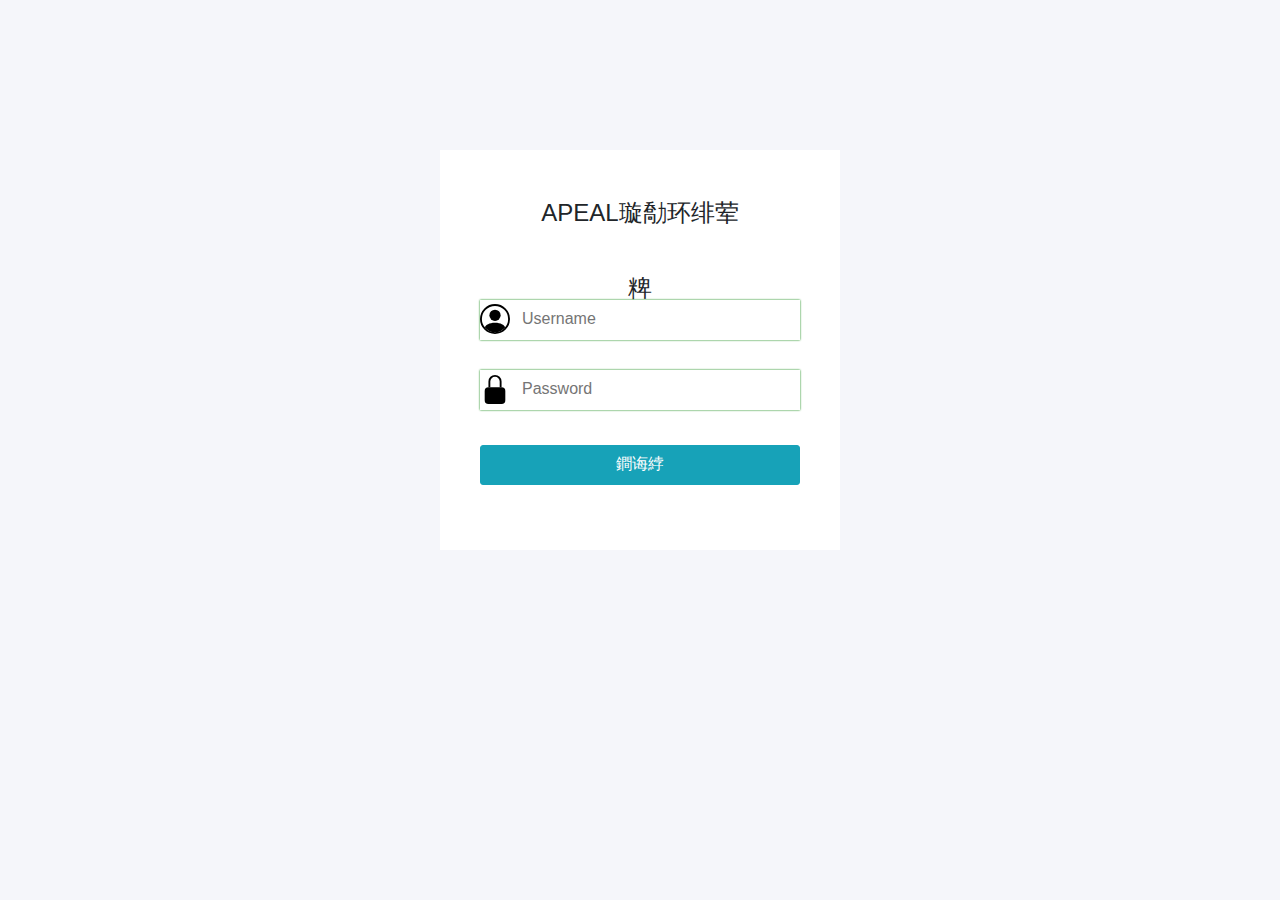
<file: index.html>
<!DOCTYPE html>
<html lang="en">
<head>
   <meta charset="gbk">
   <title>界面</title>
   <!--移动设备优先-->
   <meta name="viewport" content="width=device-width,initial-scale=1,shrink-to-fit=no">
   
   <!--引入bootstrap css-->
   <link rel="stylesheet" type="text/css" href="bootstrap.min.css">

   <!--引入自定义 css-->
   <link rel="stylesheet" type="text/css" href="2.css">

   <!--引入jquery,再引入popper.js，最后再引入bootstrap.js-->
   <script src="jquery.js"></script>
   <script src="bootstrap.bundle.min.js"></script>
</head>
<body class="bg">
<div id="denglu">
  <div class="biaoti">
  <h4 class="ziti">APEAL评价系统</h4>
  </div>
  <div class="uname">
    <div class="use"><img src="person-circle.svg" style="width:30px;height:30px;"></div>
   <input type="text" class="user" placeholder="Username">    
  </div>
  <div class="upsw">
    <div class="pswd"><img src="lock-fill.svg" style="width:30px;height:30px;"></div>
   <input type="password" class="psw" placeholder="Password">    
  </div>
  <div class="login">
  <a class="btn btn-info text-center"  href="APEAL.html">登录</a>
  </div>
</div>
</body>
</html>
</file>
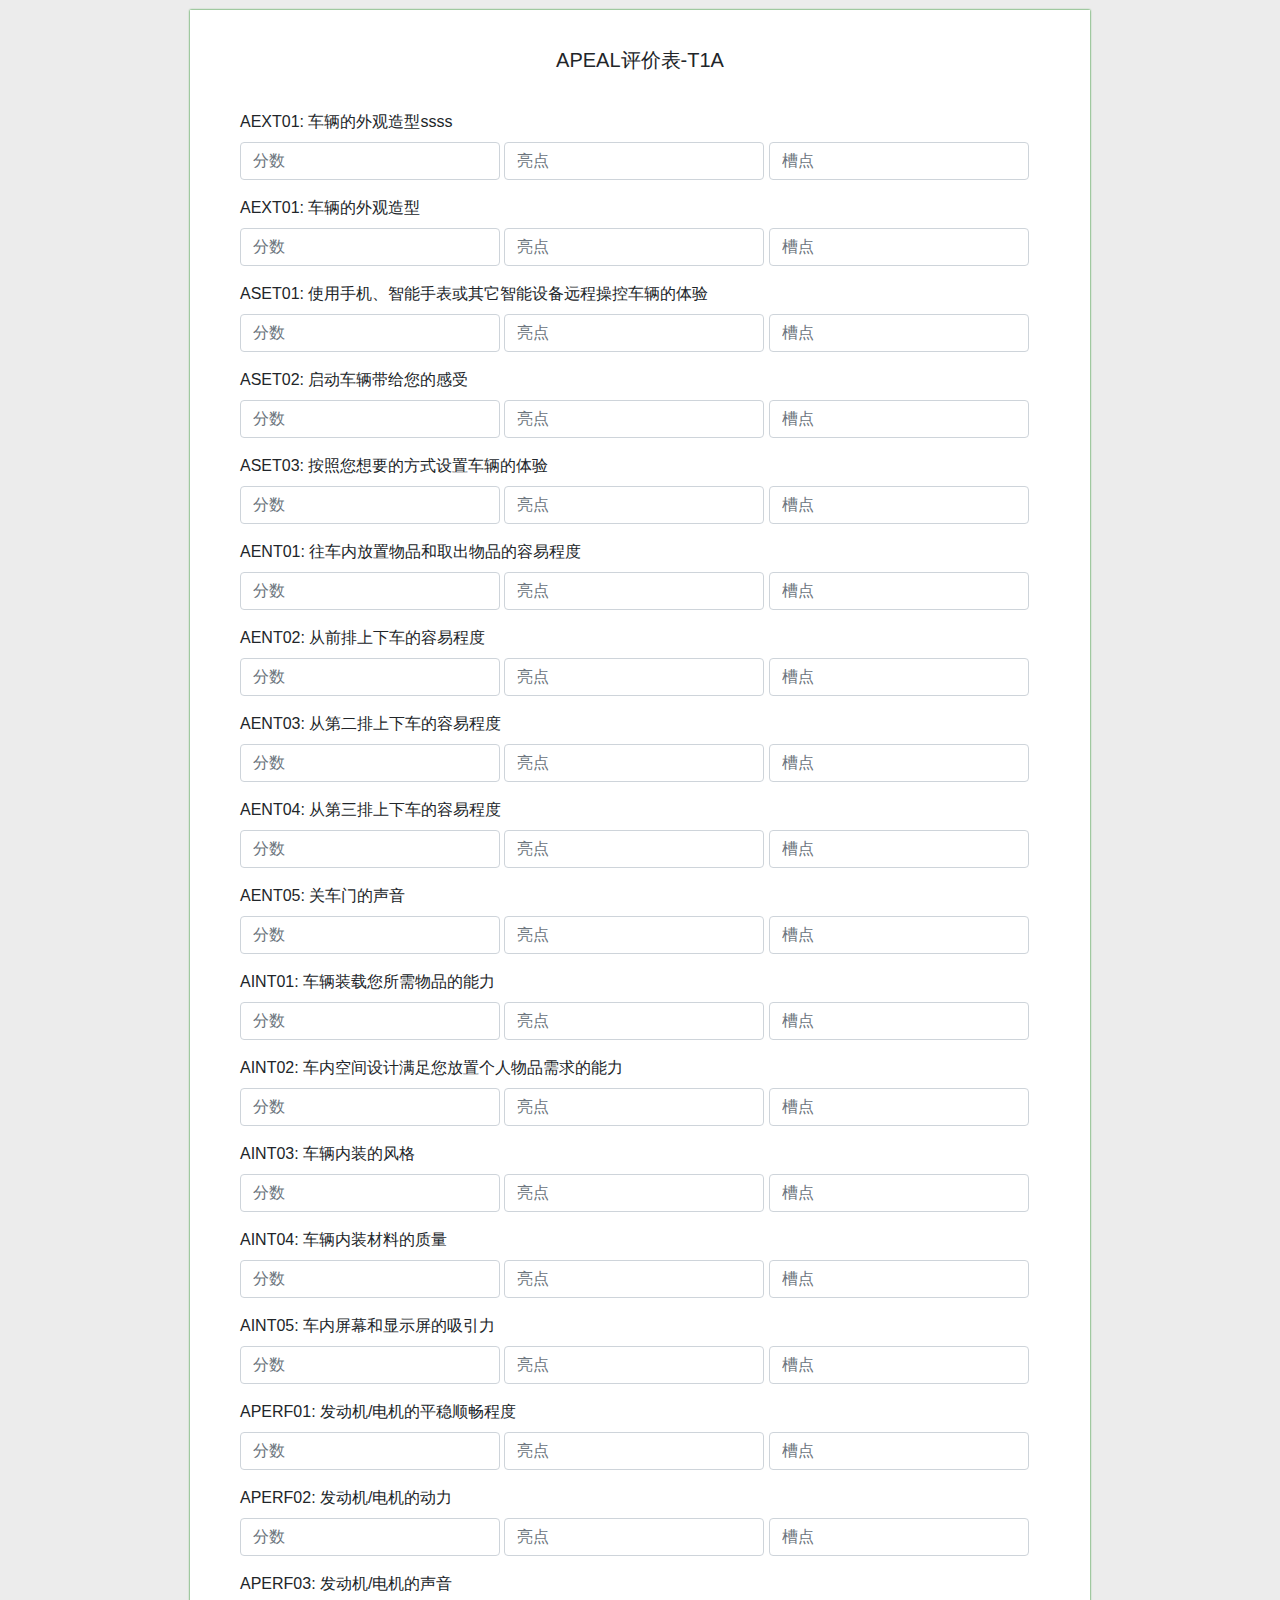
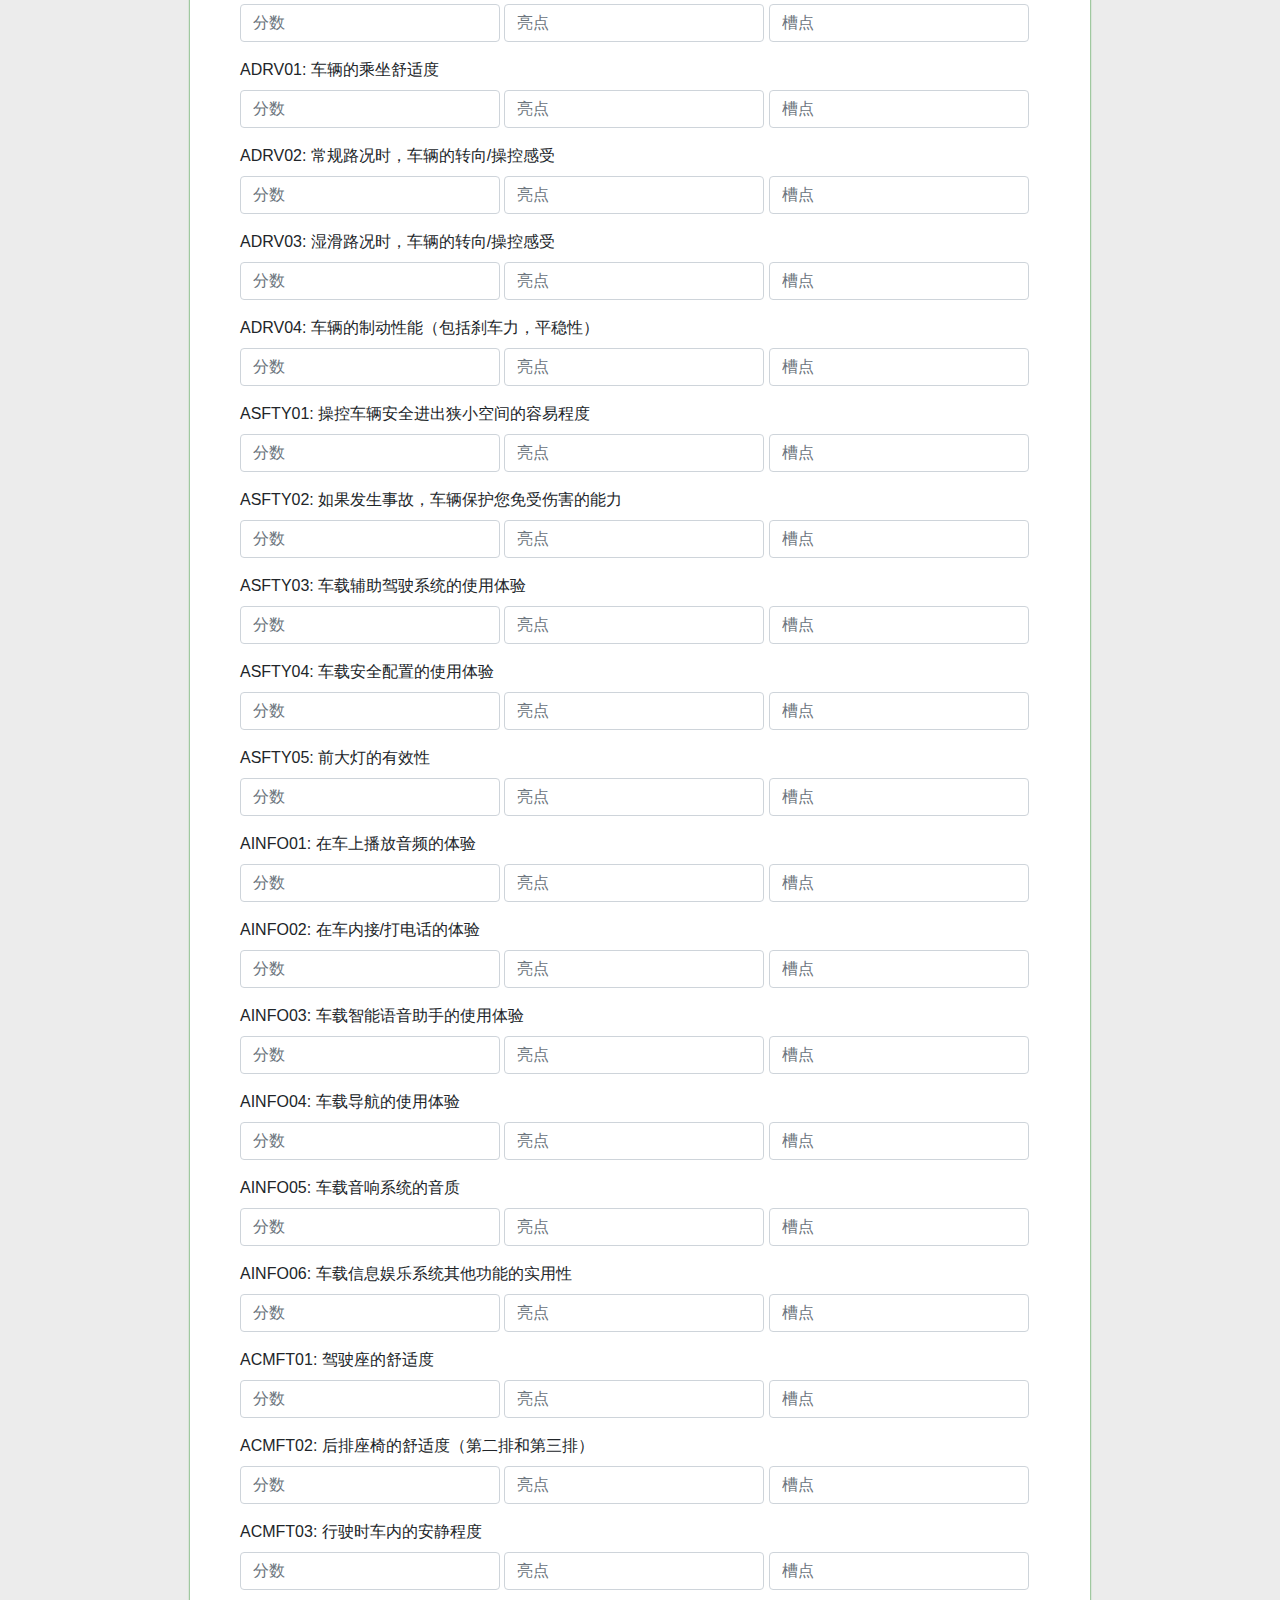
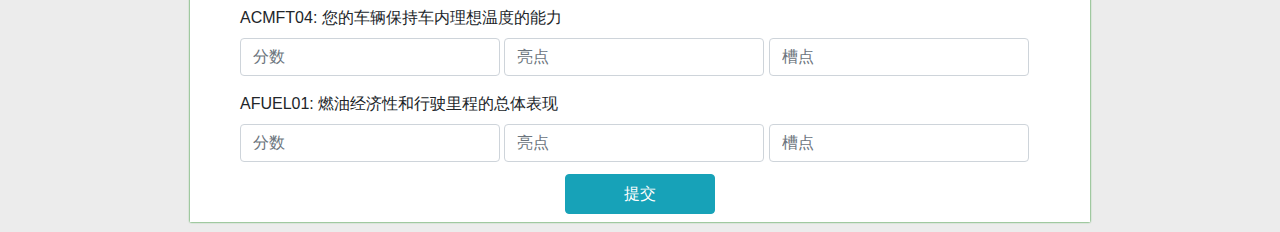
<file: 评价表.html>
<!DOCTYPE html>
<html lang="en">
<head>
   <meta charset="UTF-8">
   <title>产品评价</title>
   <!--移动设备优先-->
   <meta name="viewport" content="width=device-width,initial-scale=1,shrink-to-fit=no">
   
   <!--引入bootstrap css-->
   <link rel="stylesheet" type="text/css" href="bootstrap.min.css">

   <!--引入自定义 css-->
   <link rel="stylesheet" type="text/css" href="3.css">

   <!--引入jquery,再引入popper.js，最后再引入bootstrap.js-->
   <script src="jquery.js"></script>
   <script src="bootstrap.bundle.min.js"></script>
</head>
<body>
<div class="biao">
<div class="biaodan">
<h5>APEAL评价表-T1A</h5>
</div>
<form>
   <div class="form-group">
<label for="input1">AEXT01: 车辆的外观造型ssss</label>
<input type="text" class="form-control" placeholder="分数">
<input type="text" class="form-control" placeholder="亮点">
<input type="text" class="form-control" placeholder="槽点">
</div>
<div class="form-group">
<label for="input1">AEXT01: 车辆的外观造型</label>
<input type="text" class="form-control" placeholder="分数">
<input type="text" class="form-control" placeholder="亮点">
<input type="text" class="form-control" placeholder="槽点">
</div>
<div class="form-group">
<label for="input1">ASET01: 使用手机、智能手表或其它智能设备远程操控车辆的体验</label>
<input type="text" class="form-control" placeholder="分数">
<input type="text" class="form-control" placeholder="亮点">
<input type="text" class="form-control" placeholder="槽点">
</div>
<div class="form-group">
<label for="input1">ASET02: 启动车辆带给您的感受</label>
<input type="text" class="form-control" placeholder="分数">
<input type="text" class="form-control" placeholder="亮点">
<input type="text" class="form-control" placeholder="槽点">
</div>
<div class="form-group">
<label for="input1">ASET03: 按照您想要的方式设置车辆的体验</label>
<input type="text" class="form-control" placeholder="分数">
<input type="text" class="form-control" placeholder="亮点">
<input type="text" class="form-control" placeholder="槽点">
</div>
<div class="form-group">
<label for="input1">AENT01: 往车内放置物品和取出物品的容易程度</label>
<input type="text" class="form-control" placeholder="分数">
<input type="text" class="form-control" placeholder="亮点">
<input type="text" class="form-control" placeholder="槽点">
</div>
<div class="form-group">
<label for="input1">AENT02: 从前排上下车的容易程度</label>
<input type="text" class="form-control" placeholder="分数">
<input type="text" class="form-control" placeholder="亮点">
<input type="text" class="form-control" placeholder="槽点">
</div>
<div class="form-group">
<label for="input1">AENT03: 从第二排上下车的容易程度</label>
<input type="text" class="form-control" placeholder="分数">
<input type="text" class="form-control" placeholder="亮点">
<input type="text" class="form-control" placeholder="槽点">
</div>
<div class="form-group">
<label for="input1">AENT04: 从第三排上下车的容易程度</label>
<input type="text" class="form-control" placeholder="分数">
<input type="text" class="form-control" placeholder="亮点">
<input type="text" class="form-control" placeholder="槽点">
</div>
<div class="form-group">
<label for="input1">AENT05: 关车门的声音</label>
<input type="text" class="form-control" placeholder="分数">
<input type="text" class="form-control" placeholder="亮点">
<input type="text" class="form-control" placeholder="槽点">
</div>
<div class="form-group">
<label for="input1">AINT01: 车辆装载您所需物品的能力</label>
<input type="text" class="form-control" placeholder="分数">
<input type="text" class="form-control" placeholder="亮点">
<input type="text" class="form-control" placeholder="槽点">
</div>
<div class="form-group">
<label for="input1">AINT02: 车内空间设计满足您放置个人物品需求的能力</label>
<input type="text" class="form-control" placeholder="分数">
<input type="text" class="form-control" placeholder="亮点">
<input type="text" class="form-control" placeholder="槽点">
</div>
<div class="form-group">
<label for="input1">AINT03: 车辆内装的风格</label>
<input type="text" class="form-control" placeholder="分数">
<input type="text" class="form-control" placeholder="亮点">
<input type="text" class="form-control" placeholder="槽点">
</div>
<div class="form-group">
<label for="input1">AINT04: 车辆内装材料的质量</label>
<input type="text" class="form-control" placeholder="分数">
<input type="text" class="form-control" placeholder="亮点">
<input type="text" class="form-control" placeholder="槽点">
</div>
<div class="form-group">
<label for="input1">AINT05: 车内屏幕和显示屏的吸引力</label>
<input type="text" class="form-control" placeholder="分数">
<input type="text" class="form-control" placeholder="亮点">
<input type="text" class="form-control" placeholder="槽点">
</div>
<div class="form-group">
<label for="input1">APERF01: 发动机/电机的平稳顺畅程度</label>
<input type="text" class="form-control" placeholder="分数">
<input type="text" class="form-control" placeholder="亮点">
<input type="text" class="form-control" placeholder="槽点">
</div>
<div class="form-group">
<label for="input1">APERF02: 发动机/电机的动力</label>
<input type="text" class="form-control" placeholder="分数">
<input type="text" class="form-control" placeholder="亮点">
<input type="text" class="form-control" placeholder="槽点">
</div>
<div class="form-group">
<label for="input1">APERF03: 发动机/电机的声音</label>
<input type="text" class="form-control" placeholder="分数">
<input type="text" class="form-control" placeholder="亮点">
<input type="text" class="form-control" placeholder="槽点">
</div>
<div class="form-group">
<label for="input1">ADRV01: 车辆的乘坐舒适度</label>
<input type="text" class="form-control" placeholder="分数">
<input type="text" class="form-control" placeholder="亮点">
<input type="text" class="form-control" placeholder="槽点">
</div>
<div class="form-group">
<label for="input1">ADRV02: 常规路况时，车辆的转向/操控感受</label>
<input type="text" class="form-control" placeholder="分数">
<input type="text" class="form-control" placeholder="亮点">
<input type="text" class="form-control" placeholder="槽点">
</div>
<div class="form-group">
<label for="input1">ADRV03: 湿滑路况时，车辆的转向/操控感受</label>
<input type="text" class="form-control" placeholder="分数">
<input type="text" class="form-control" placeholder="亮点">
<input type="text" class="form-control" placeholder="槽点">
</div>
<div class="form-group">
<label for="input1">ADRV04: 车辆的制动性能（包括刹车力，平稳性）</label>
<input type="text" class="form-control" placeholder="分数">
<input type="text" class="form-control" placeholder="亮点">
<input type="text" class="form-control" placeholder="槽点">
</div>
<div class="form-group">
<label for="input1">ASFTY01: 操控车辆安全进出狭小空间的容易程度</label>
<input type="text" class="form-control" placeholder="分数">
<input type="text" class="form-control" placeholder="亮点">
<input type="text" class="form-control" placeholder="槽点">
</div>
<div class="form-group">
<label for="input1">ASFTY02: 如果发生事故，车辆保护您免受伤害的能力</label>
<input type="text" class="form-control" placeholder="分数">
<input type="text" class="form-control" placeholder="亮点">
<input type="text" class="form-control" placeholder="槽点">
</div>

<div class="form-group">
<label for="input1">ASFTY03: 车载辅助驾驶系统的使用体验</label>
<input type="text" class="form-control" placeholder="分数">
<input type="text" class="form-control" placeholder="亮点">
<input type="text" class="form-control" placeholder="槽点">
</div>
<div class="form-group">
<label for="input1">ASFTY04: 车载安全配置的使用体验</label>
<input type="text" class="form-control" placeholder="分数">
<input type="text" class="form-control" placeholder="亮点">
<input type="text" class="form-control" placeholder="槽点">
</div>
<div class="form-group">
<label for="input1">ASFTY05: 前大灯的有效性</label>
<input type="text" class="form-control" placeholder="分数">
<input type="text" class="form-control" placeholder="亮点">
<input type="text" class="form-control" placeholder="槽点">
</div>
<div class="form-group">
<label for="input1">AINFO01: 在车上播放音频的体验</label>
<input type="text" class="form-control" placeholder="分数">
<input type="text" class="form-control" placeholder="亮点">
<input type="text" class="form-control" placeholder="槽点">
</div>
<div class="form-group">
<label for="input1">AINFO02: 在车内接/打电话的体验</label>
<input type="text" class="form-control" placeholder="分数">
<input type="text" class="form-control" placeholder="亮点">
<input type="text" class="form-control" placeholder="槽点">
</div>
<div class="form-group">
<label for="input1">AINFO03: 车载智能语音助手的使用体验</label>
<input type="text" class="form-control" placeholder="分数">
<input type="text" class="form-control" placeholder="亮点">
<input type="text" class="form-control" placeholder="槽点">
</div>
<div class="form-group">
<label for="input1">AINFO04: 车载导航的使用体验</label>
<input type="text" class="form-control" placeholder="分数">
<input type="text" class="form-control" placeholder="亮点">
<input type="text" class="form-control" placeholder="槽点">
</div>
<div class="form-group">
<label for="input1">AINFO05: 车载音响系统的音质</label>
<input type="text" class="form-control" placeholder="分数">
<input type="text" class="form-control" placeholder="亮点">
<input type="text" class="form-control" placeholder="槽点">
</div>
<div class="form-group">
<label for="input1">AINFO06: 车载信息娱乐系统其他功能的实用性</label>
<input type="text" class="form-control" placeholder="分数">
<input type="text" class="form-control" placeholder="亮点">
<input type="text" class="form-control" placeholder="槽点">
</div>


<div class="form-group">
<label for="input1">ACMFT01: 驾驶座的舒适度</label>
<input type="text" class="form-control" placeholder="分数">
<input type="text" class="form-control" placeholder="亮点">
<input type="text" class="form-control" placeholder="槽点">
</div>
<div class="form-group">
<label for="input1">ACMFT02: 后排座椅的舒适度（第二排和第三排）</label>
<input type="text" class="form-control" placeholder="分数">
<input type="text" class="form-control" placeholder="亮点">
<input type="text" class="form-control" placeholder="槽点">
</div>
<div class="form-group">
<label for="input1">ACMFT03: 行驶时车内的安静程度</label>
<input type="text" class="form-control" placeholder="分数">
<input type="text" class="form-control" placeholder="亮点">
<input type="text" class="form-control" placeholder="槽点">
</div>
<div class="form-group">
<label for="input1">ACMFT04: 您的车辆保持车内理想温度的能力</label>
<input type="text" class="form-control" placeholder="分数">
<input type="text" class="form-control" placeholder="亮点">
<input type="text" class="form-control" placeholder="槽点">
</div>
<div class="form-group" id="group">
<label for="input1">AFUEL01: 燃油经济性和行驶里程的总体表现</label>
<input type="text" class="form-control" placeholder="分数">
<input type="text" class="form-control" placeholder="亮点">
<input type="text" class="form-control" placeholder="槽点">
</div>
<button type="submit" class="btn btn-info">提交</button>
</form>
</div>
<div class="foot">
</div>
</body>
</html>
</file>
<file: 2.css>
.bg{background-color:rgb(245,246,250);
/*    background-image:url('1.jpg');*/
    background-size:1280px 1024px;
    background-repeat:no-repeat;
}
#denglu{width:400px;
        height:400px;
        background-color:rgb(255,255,255);
        opacity:1;
        margin:150px auto;
}
.biaoti{width:200px;
        height:75px;
        position:absolute;
        top:175px;
        margin-left:100px;
        margin-right:100px;
}
.uname{width:320px;
       height:40px;
       position:absolute;
       top:300px;
       margin-left:40px;
       margin-right:40px;
       border:none;
       box-shadow:0px 0px 2px green;
       text-align:center;
} 
.use{
     width:30px;
     height:30px;
     line-height:30px;
     text-align:center;
     position:absolute;
     top:3px;
}
.user{position:absolute;
      top:1px;
      left:40px;
      width:276px;
      height:36px;
      border:none;
      outline:none;
}
.upsw{width:320px;
       height:40px;
       position:absolute;
       top:370px;
       margin-left:40px;
       margin-right:40px;
       border:none;
       box-shadow:0px 0px 2px green;
}
.pswd{width:30px;
     height:30px;
     line-height:30px;
     text-align:center;
     position:absolute;
     top:3px;
}
.psw{position:absolute;
      top:1px;
      left:40px;
      width:276px;
      height:36px;
      border:none;
      outline:none;}
.btn{width:320px;
       height:40px;
       position:absolute;
       top:445px;
       margin-left:40px;
       margin-right:40px;
       border-radius:3px;
}

.ziti{line-height:75px;
      text-align:center;
}
</file>
<file: 3.css>
form{width:800px;
     margin:auto;
}
.biao{width:900px;
      margin:auto;
      box-shadow:0px 0px 2px green;
      position:relative;
      top:10px;
      background-color:white;
}
.biaodan{text-align:center;
         height:100px;
}
h5{line-height:100px;
}
input.form-control{}
.foot{height:20px;}
#group{margin-bottom:20px;
}
button.btn.btn-info{width:150px;
                    height:40px;
                    position:relative;
                    top:-8px;
                    left:325px;
}
body{background-color:#ececec;}
input.form-control{width:260px;
                   display:inline-block;
}
label{display:block;
}
</file>
